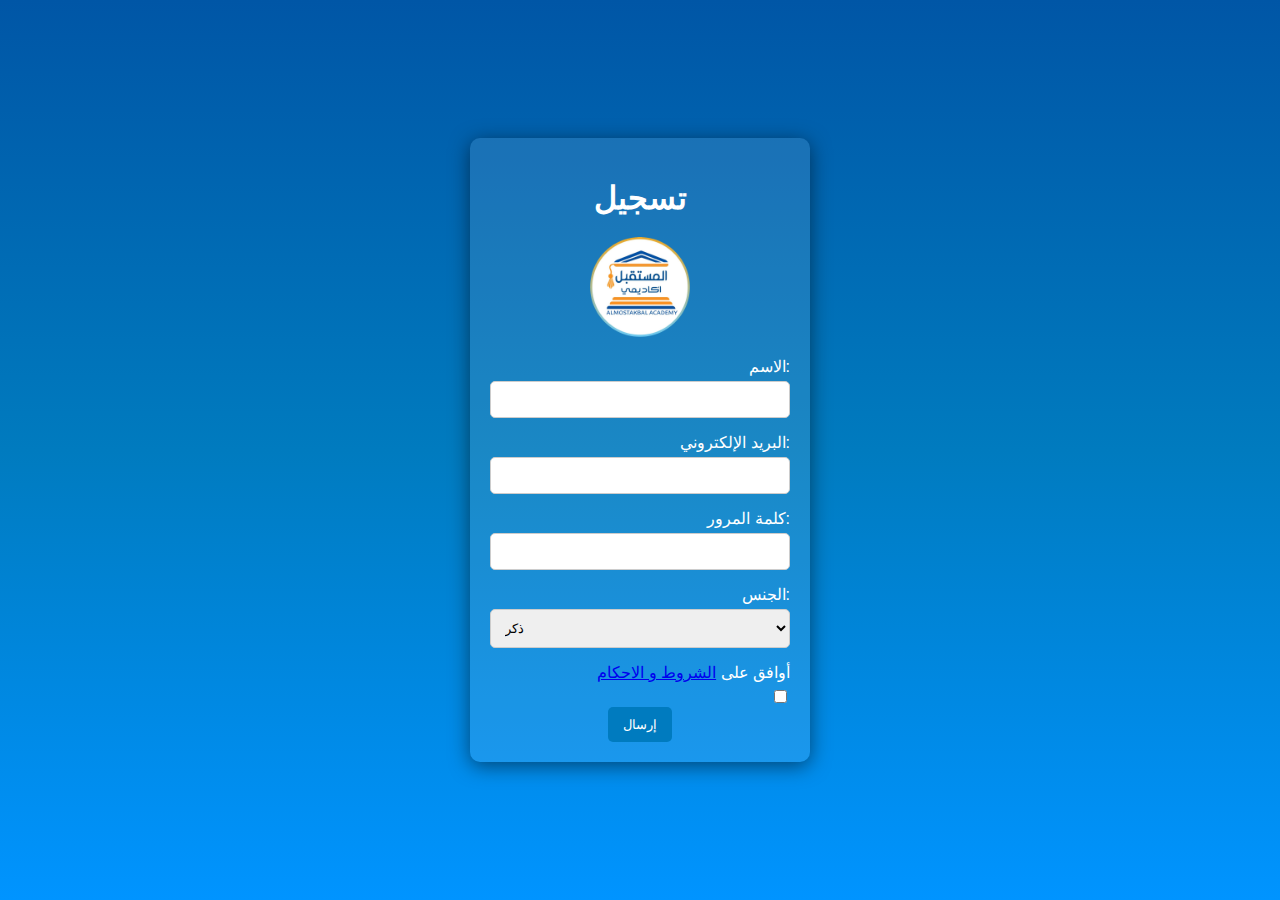
<file: index.html>
<!DOCTYPE html>
<html lang="ar">
<head>
    <meta charset="UTF-8">
    <meta name="viewport" content="width=device-width, initial-scale=1.0">
    <title> task 3</title>
    <link rel="stylesheet" href="3,1.css">
    <link rel="icon" href="3.icon.png"
</head>
<body>
    <div class="container">
        <h1>تسجيل</h1>
        <img src="3.png" alt="logo" class="logo">
        <form id="registrationForm">
            <label for="name">الاسم:</label>
            <input type="text" id="name" name="name" required>

            <label for="email">البريد الإلكتروني:</label>
            <input type="email" id="email" name="email" required>

            <label for="password">كلمة المرور:</label>
            <input type="password" id="password" name="password" required>

            <label for="gender">الجنس:</label>
            <select id="gender" name="gender" required>
                <option value="male">ذكر</option>
                <option value="female">أنثى</option>
            </select>

            <label>
                أوافق على 
            <a href="3,2.html">الشروط و الاحكام</a>
            </label>
            <input type="checkbox" required>
            <div class="button-container">
                <button type="submit">إرسال</button>
            </div>
        </form>
    </div>

    <script>
        document.getElementById("registrationForm").addEventListener("submit", function(event) {
            event.preventDefault();

            const name = document.getElementById("name").value;
            const email = document.getElementById("email").value;
            const password = document.getElementById("password").value;
            const gender = document.getElementById("gender").value;

            if (name === "" || email === "" || password === "") {
                alert("يرجى ملء جميع الحقول المطلوبة.");
                return;
            }

            alert(`شكراً لك، ${name}! تم تسجيلك بنجاح.\nالبريد الإلكتروني: ${email}\nالجنس: ${gender}`);
            document.getElementById("registrationForm").reset();
        });
    </script>
</body>
</html>
</file>
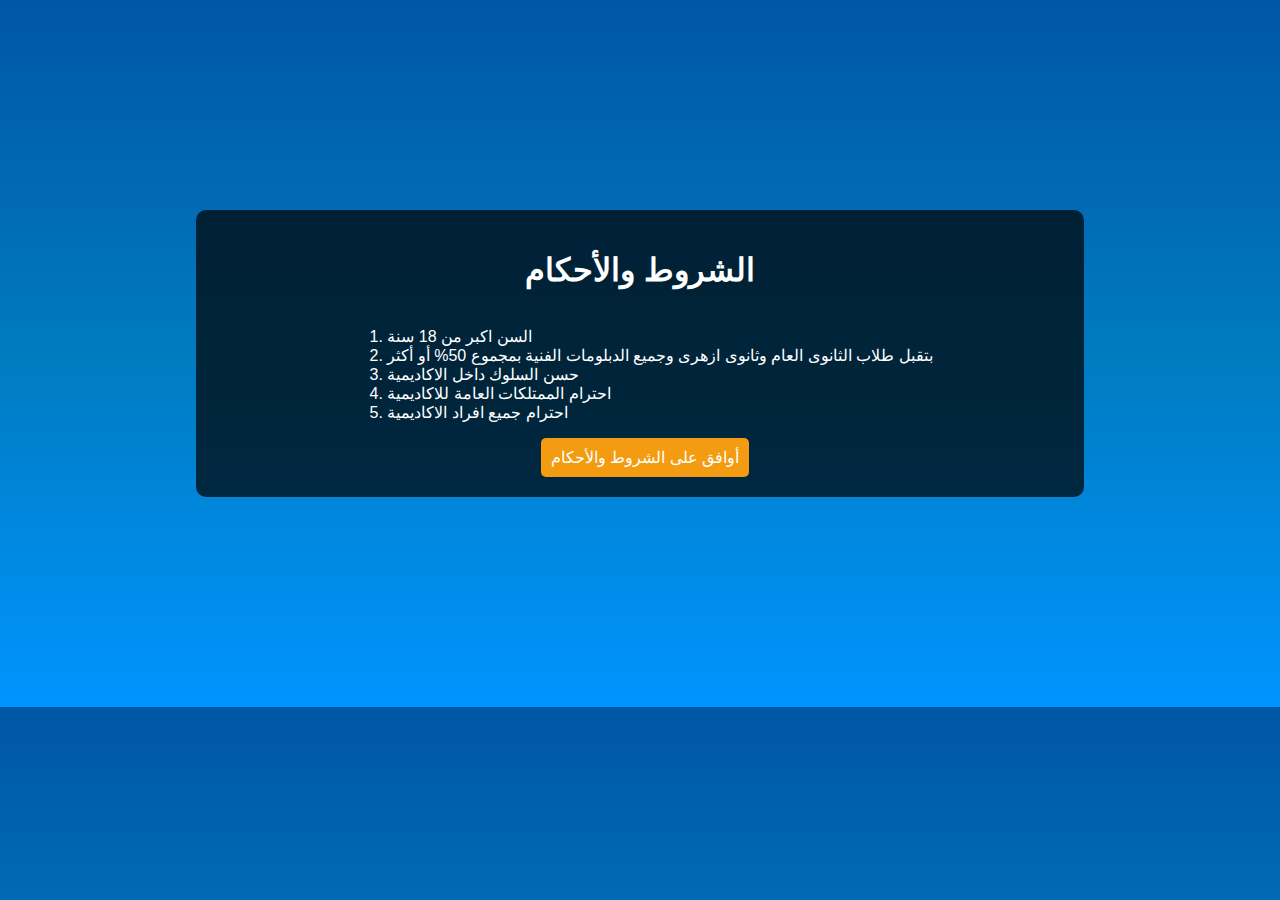
<file: 3,2.html>
<!DOCTYPE html>
<html lang="ar">
<head>
    <meta charset="UTF-8">
    <meta name="viewport" content="width=device-width, initial-scale=1.0">
    <link rel="stylesheet" href="3,2.css">
    <title>الشروط والأحكام</title>
</head>
<body>
    <div class="container">
        <h1>الشروط والأحكام</h1>
        <ol>
           <li>السن اكبر من 18 سنة</li>
           <li>بتقبل طلاب الثانوى العام وثانوى ازهرى وجميع الدبلومات الفنية بمجموع 50% أو أكثر</li>
           <li>حسن السلوك داخل الاكاديمية</li>
           <li> احترام الممتلكات العامة للاكاديمية</li>
           <li>احترام جميع افراد الاكاديمية</li>
        </ol>
        <div class="button-container">
           <a href="index.html"> <button>أوافق على الشروط والأحكام</button></a>
        </div>
    </div>
</body>
</html>
</file>
<file: 3,1.css>
body {
    margin: 0;
    padding: 0;
    font-family: Arial, sans-serif;
    background: linear-gradient(to bottom, #0056a6, #007bbf, #0094ff);
    color: #fff;
    display: flex;
    justify-content: center;
    align-items: center;
    height: 100vh; /* Full height of the viewport */
}

.container {
    background-color: rgba(255, 255, 255, 0.1); /* Semi-transparent background */
    border-radius: 10px;
    padding: 20px;
    box-shadow: 0 4px 20px rgba(0, 0, 0, 0.5);
    width: 300px; /* Fixed width for the form */
    text-align: right; /* Align text to the right for Arabic */
}

h1 {
    text-align: center;
    margin-bottom: 20px;
}

.logo {
    display: block;
    margin: 0 auto 20px; /* Center the logo */
    width: 100px; /* Set a fixed width for the logo */
}

label {
    display: block;
    margin-bottom: 5px;
}

input[type="text"],
input[type="email"],
input[type="password"],
select {
    width: 100%; /* Full width */
    padding: 10px;
    margin-bottom: 15px;
    border: 1px solid #ccc;
    border-radius: 5px;
    box-sizing: border-box; /* Include padding and border in element's total width and height */
}

input[type="checkbox"] {
    margin-left: 5px; /* Space between label and checkbox */
}

.button-container {
    text-align: center; /* Center the button */
}

button {
    background-color: #007bbf; /* Button color */
    color: #fff;
    border: none;
    padding: 10px 15px;
    border-radius: 5px;
    cursor: pointer;
    transition: background-color 0.3s; /* Smooth transition for hover effect */
}

button:hover {
    background-color: #0056a6; /* Darker shade on hover */
}
</file>
<file: 3,2.css>
body {
    margin: 54px; 
    padding: 56px; 
    font-family: Arial, sans-serif;
    background: linear-gradient(to bottom, #0056a6, #007bbf, #0094ff); 
    color: #fff;
}

.container {
    width: 80%;
    margin: 100px auto;
    background-color: rgba(0, 0, 0, 0.7);
    padding: 20px;
    border-radius: 10px;
    display: flex;
    flex-direction: column;
    align-items: center;
    transition: transform 0.3s; 
}
.container:hover {
    transform: scale(1.02); 
}

h1 {
    text-align: center;
}

p {
    text-align: center;
    line-height: 1.5;
    margin-bottom: 20px;
    font-size: 14px;
}

.button-container {
    display: flex;
    align-items: center;
}

button {
    width: auto;
    padding: 10px;
    background-color: #f39c12;
    border: none;
    border-radius: 5px;
    color: #fff;
    font-size: 16px;
    cursor: pointer;
    margin-left: 10px;
}

button:hover {
    background-color: #e67e22;
}

button:focus {
    outline: none;
    box-shadow: 0 0 5px rgba(255, 255, 255, 0.5);
}

label {
    display: flex;
    align-items: center;
    margin-bottom: 20px;
    font-size: 14px; 
}

input[type="checkbox"] {
    margin-left: 10px;
}

input, select {
    margin-bottom: 20px; 
    padding: 10px;
    border-radius: 5px;
    border: 1px solid #ccc;
    width: 100%;
}

input:focus, select:focus {
    border-color: #007bbf; 
    box-shadow: 0 0 5px rgba(0, 123, 255, 0.5); 
}

.agree-button {
    display: inline-block;
    padding: 10px 20px;
    background-color: #f39c12;
    border: none;
    border-radius: 5px;
    color: #fff;
    font-size: 16px;
    text-decoration: none;
    margin-left: 10ex
}
</file>
